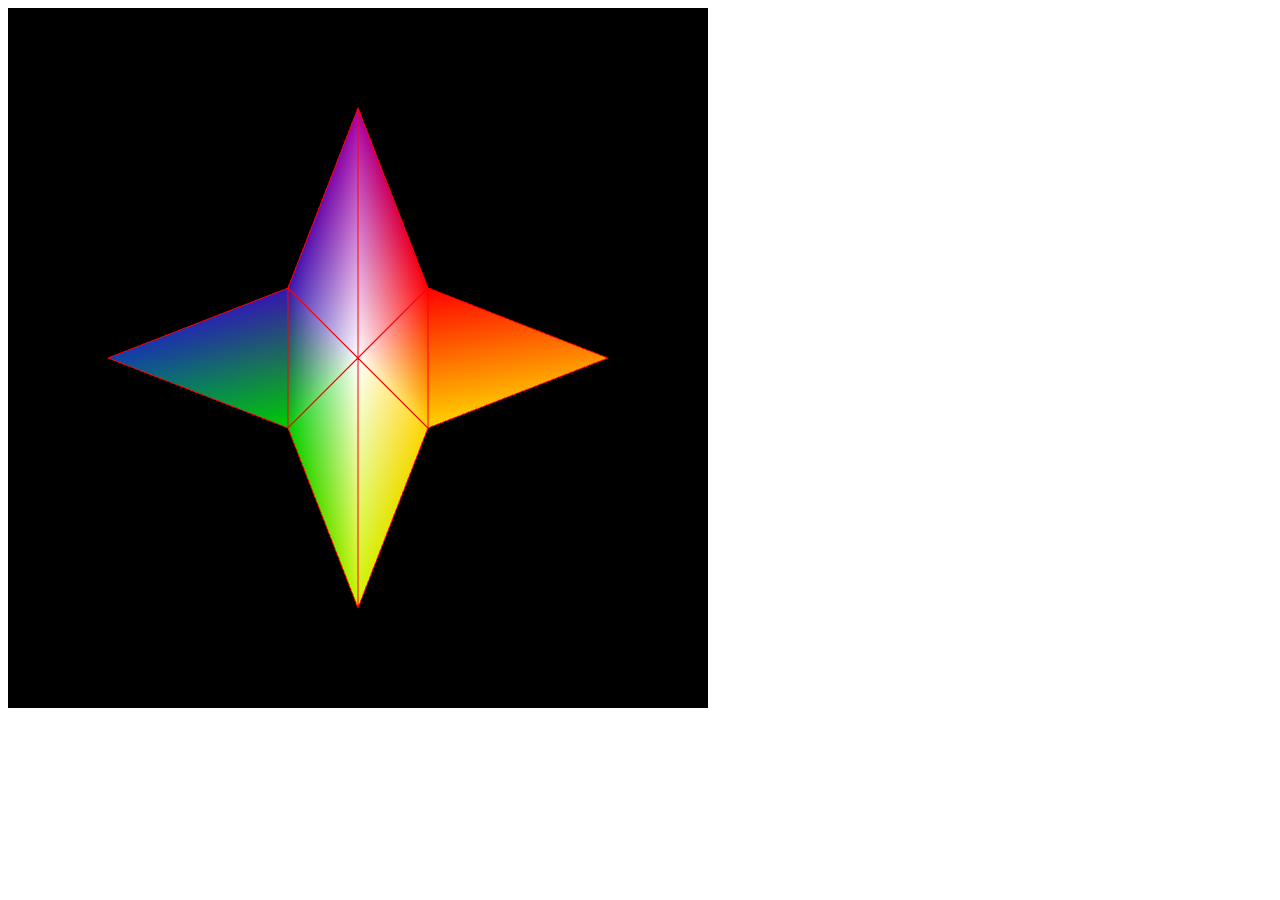
<file: PJ2/index.html>
<!DOCTYPE html>
<html lang="en">
<head>
    <meta charset="utf-8" />
    <title>Hello Quad</title>
</head>

<body>
<canvas id="webgl" width="700" height="700">
    Please use a browser that supports "canvas"
</canvas>
<p id="messageBox"><p>
    <script src="./config/config.js"></script>
    <script src="./lib/webgl-utils.js"></script>
    <script src="./lib/webgl-debug.js"></script>
    <script src="./lib/cuon-utils.js"></script>
    <script src="./lib/cuon-matrix.js"></script>
    <script src="./src/transfer.js"></script>
    <script src="src/triangle.js"></script>
    <script src="src/line.js"></script>
    <script src="src/main.js"></script>
</body>
</html>
</file>
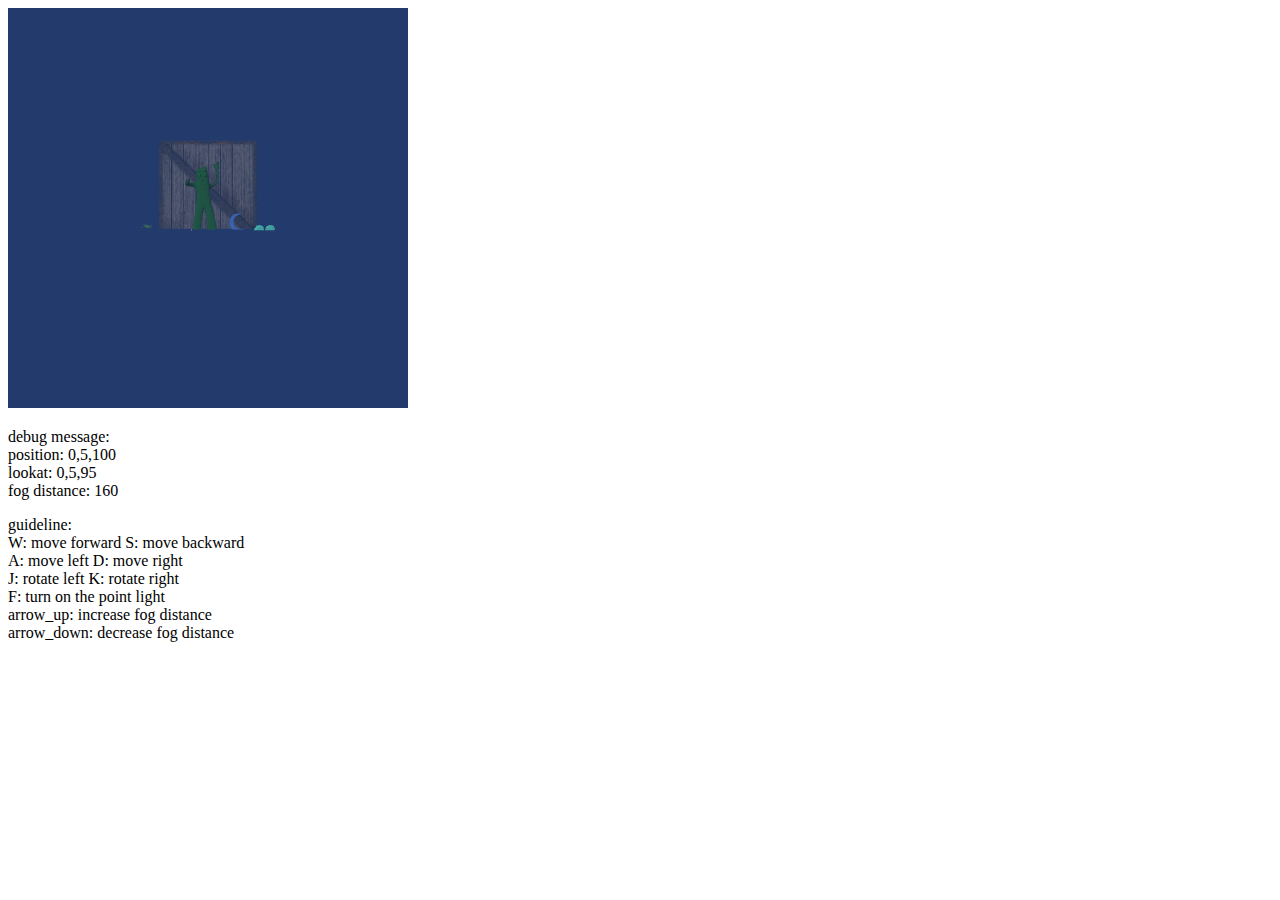
<file: PJ3/3DWalker.html>
<!DOCTYPE html>
<html lang="en">
  <head>
    <meta charset="utf-8" />
    <title>Depth Buffer</title>
    <script src="lib/webgl-utils.js"></script>
    <script src="lib/webgl-debug.js"></script>
    <script src="lib/cuon-utils.js"></script>
    <script src="lib/cuon-matrix.js"></script>
    <script src="src/MyVector3.js"></script>
	<script src="src/scene.js"></script>
	<script src="src/objLoader.js"></script>
    <script src="src/textureModelShader.js"></script>
    <script src="src/objModelShader.js"></script>
      <script src="src/camera.js"></script>
    <script src="src/fog.js"></script>
      <script src="src/keyController.js"></script>
    <script src="src/main.js"></script>
  </head>

  <body onload="main()">
	<canvas id="webgl" width="400" height="400">
    Please use a browser that supports "canvas"
    </canvas>
	<p id="messageBox">Debug Message</p>
    <p id="guideBox">Guide</p>
  </body>
</html>
</file>
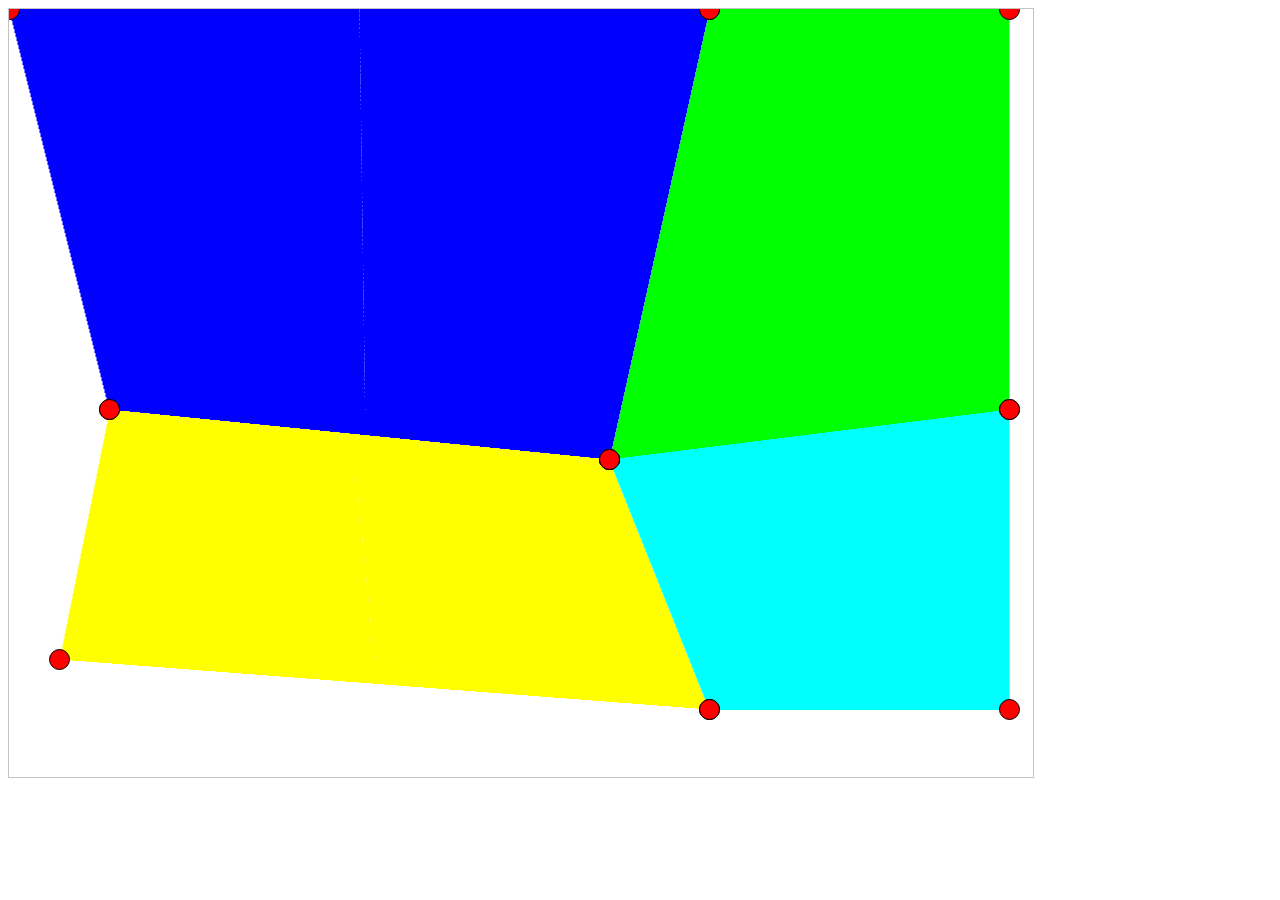
<file: PJ1/sample/scanConversion.html>
<!DOCTYPE HTML>
<html>
<head>
    <title>CG project1 - part1 demo</title>    
</head>
<body>
    <canvas id="myCanvas" width="600" height="400" style="border:1px solid #c3c3c3;">
    Your browser does not support the canvas element.
    </canvas>
	<p id ="info"></p>
    <script type="text/javascript" src="./sc-demo.js"></script>
 
</body>
</html>
</file>
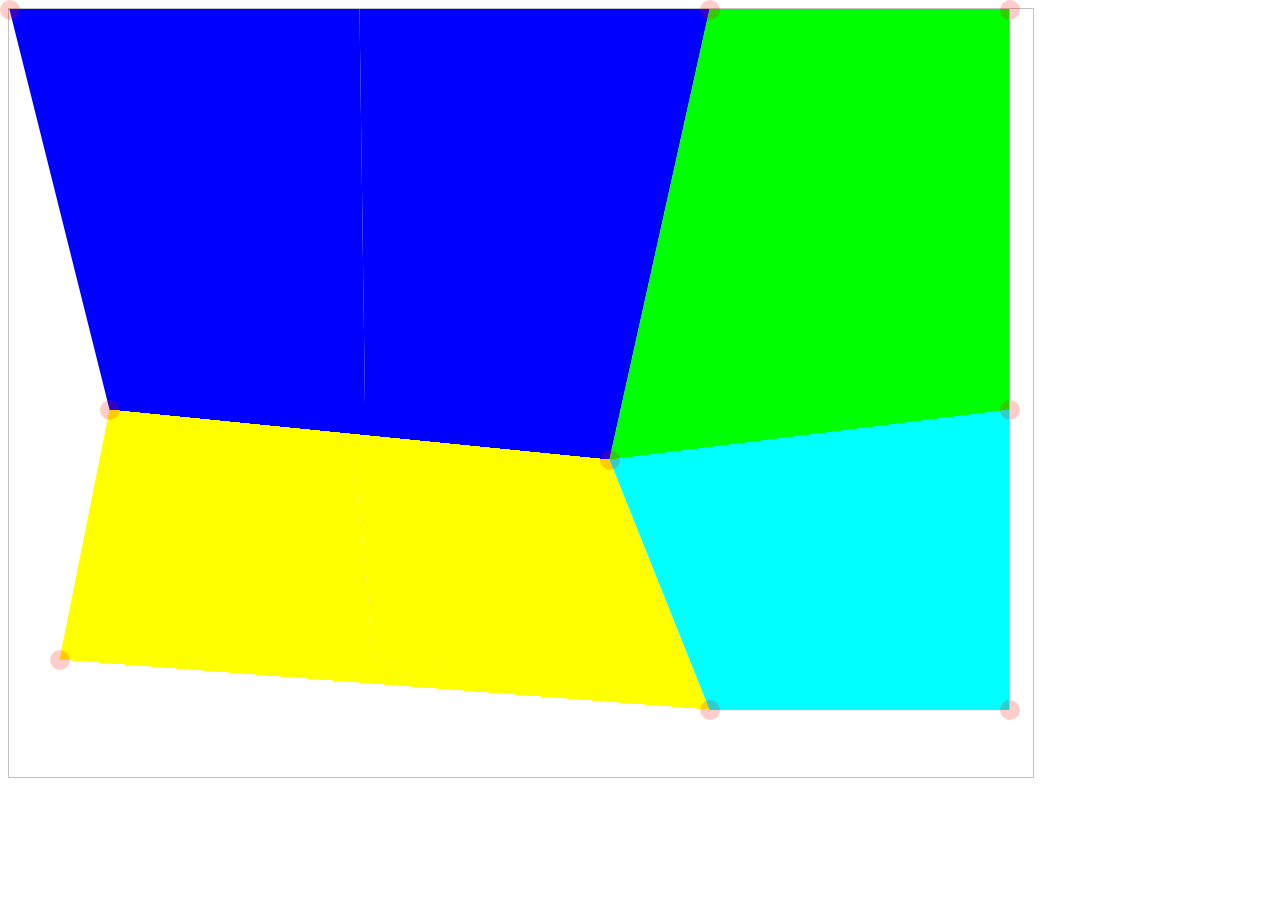
<file: PJ1/src/scanConversion.html>
﻿<!DOCTYPE HTML>
<html>
<head>
    <title>CG project1 - part1</title>
    <link type="text/css" rel="styleSheet"  href="style.css" />
</head>
<body>
    <canvas id="myCanvas" width="1024" height="768" style="border:1px solid #c3c3c3;">
    Your browser does not support the canvas element.
    </canvas>

    <script src="./config.js"></script>
    <script src="./sc.js"></script>
    <!--
    <script type="text/javascript">
    

        
        var c=document.getElementById("myCanvas");
        var cxt=c.getContext("2d");
		
		//将canvas坐标整体偏移0.5，用于解决宽度为1个像素的线段的绘制问题，具体原理详见project文档
		cxt.translate(0.5, 0.5);
		
        for(y = 0; y <255; y++){
            for(x = 0; x <255; x+=1){
                color = [y%255,x%255,0];//这里根据坐标计算颜色，因为颜色分量必须在0~255之间，所以这里用了取余运算
                drawPoint(cxt,x,y,color);
            }
        }
        for(y = 0; y <255; y++){
                color = [0,0,y%255];//这里根据坐标计算颜色，因为颜色分量必须在0~255之间，所以这里用了取余运算
                drawLine(cxt,300,y,555,y,color);
        }

	for(var x = 0, offset = 0; x<200; x+=10,offset+=0.1){
		color = [ 0, 0, 180 ] ;
		drawLine(cxt, x, 280+offset, x+9, 280+offset,color);
	} 
    </script>
    -->
 
</body>
</html>
</file>
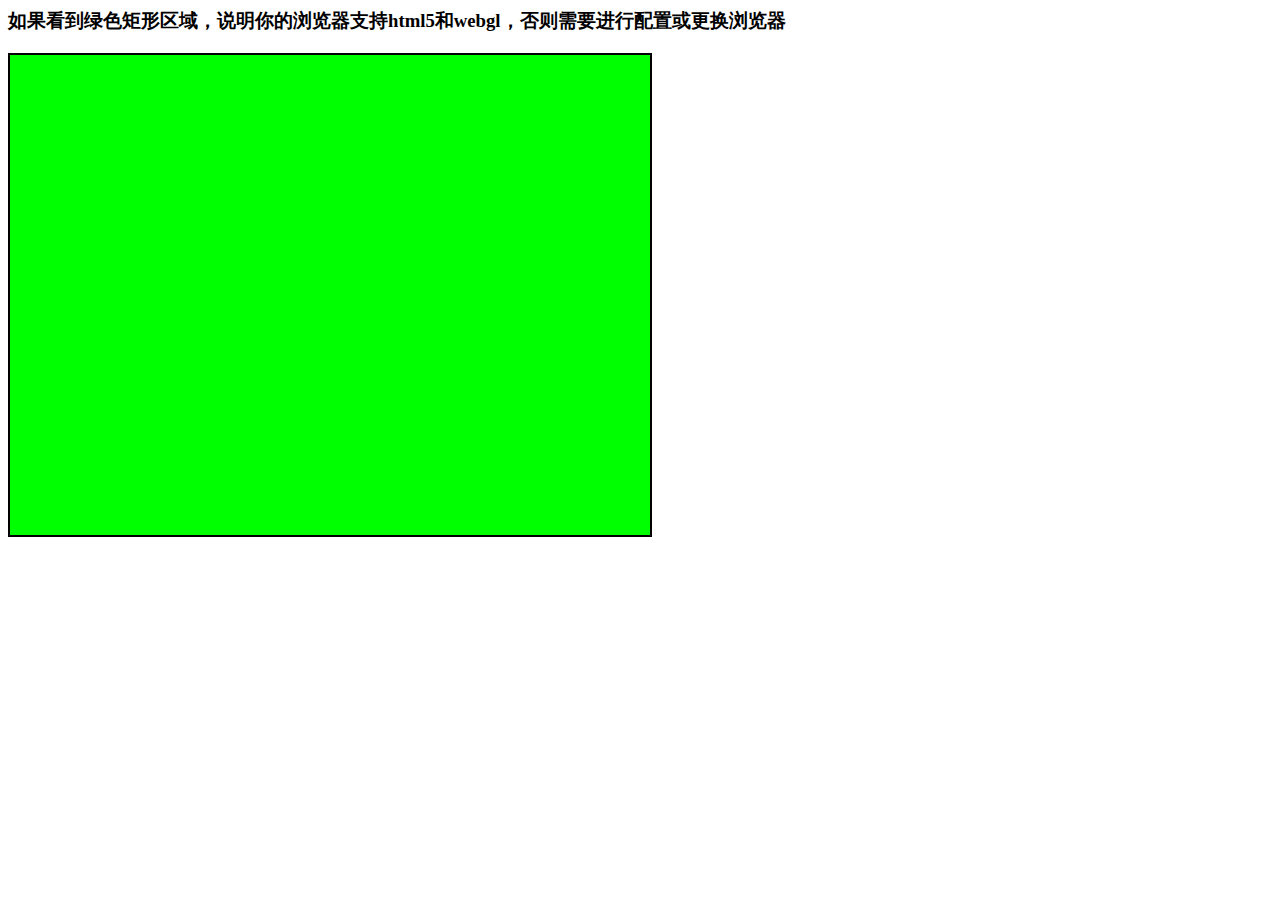
<file: PJ1/test/testBrowser.html>
<html>
	<head>
		<title>WebGL Demo</title>
		<meta http-equiv="Content-Type" content="text/html; charset=utf-8">
		<!--link rel="stylesheet" href="webgl.css" type="text/css"-->
		<!--script src="webgl-demo.js" type="text/javascript"></script-->
    
    <script type="text/javascript">
      var canvas;
      var gl;
      
      //
      // initWebGL
      //
      // Initialize WebGL, returning the GL context or null if
      // WebGL isn't available or could not be initialized.
      //
      function initWebGL() {
        gl = null;
        
        try {
          gl = canvas.getContext("experimental-webgl");
        }
        catch(e) {
        }
        
        // If we don't have a GL context, give up now
        
        if (!gl) {
          alert("Unable to initialize WebGL. Your browser may not support it.");
        }
      }
	  
      //
      // start
      //
      // Called when the canvas is created to get the ball rolling.
      // Figuratively, that is. There's nothing moving in this demo.
      //
      function start() {
        canvas = document.getElementById("glcanvas");
      
        initWebGL(canvas);      // Initialize the GL context
        
        // Only continue if WebGL is available and working
        
        if (gl) {
          gl.clearColor(0.0, 1.0, 0.0, 1.0);  // Set clear color to black, fully opaque
		  gl.clear(gl.COLOR_BUFFER_BIT);
          gl.clearDepth(1.0);                 // Clear everything
          gl.enable(gl.DEPTH_TEST);           // Enable depth testing
          gl.depthFunc(gl.LEQUAL);            // Near things obscure far things
        }
      }
      
    </script>
  </head>
	
	<style type="text/css">
    canvas {
      border: 2px solid black;
      -moz-box-shadow: black 2px 2px 2px;
      width: 640px;
      height: 480px;
      background-color: black;
    }
	</style>
	
	<body onload="start()">
    <h3>如果看到绿色矩形区域，说明你的浏览器支持html5和webgl，否则需要进行配置或更换浏览器</h3>
    <canvas id="glcanvas" width="640" height="480">
			Your browser doesn't appear to support the HTML5 <code>&lt;canvas&gt;</code> element.
		</canvas>
	</body>
</html>
</file>
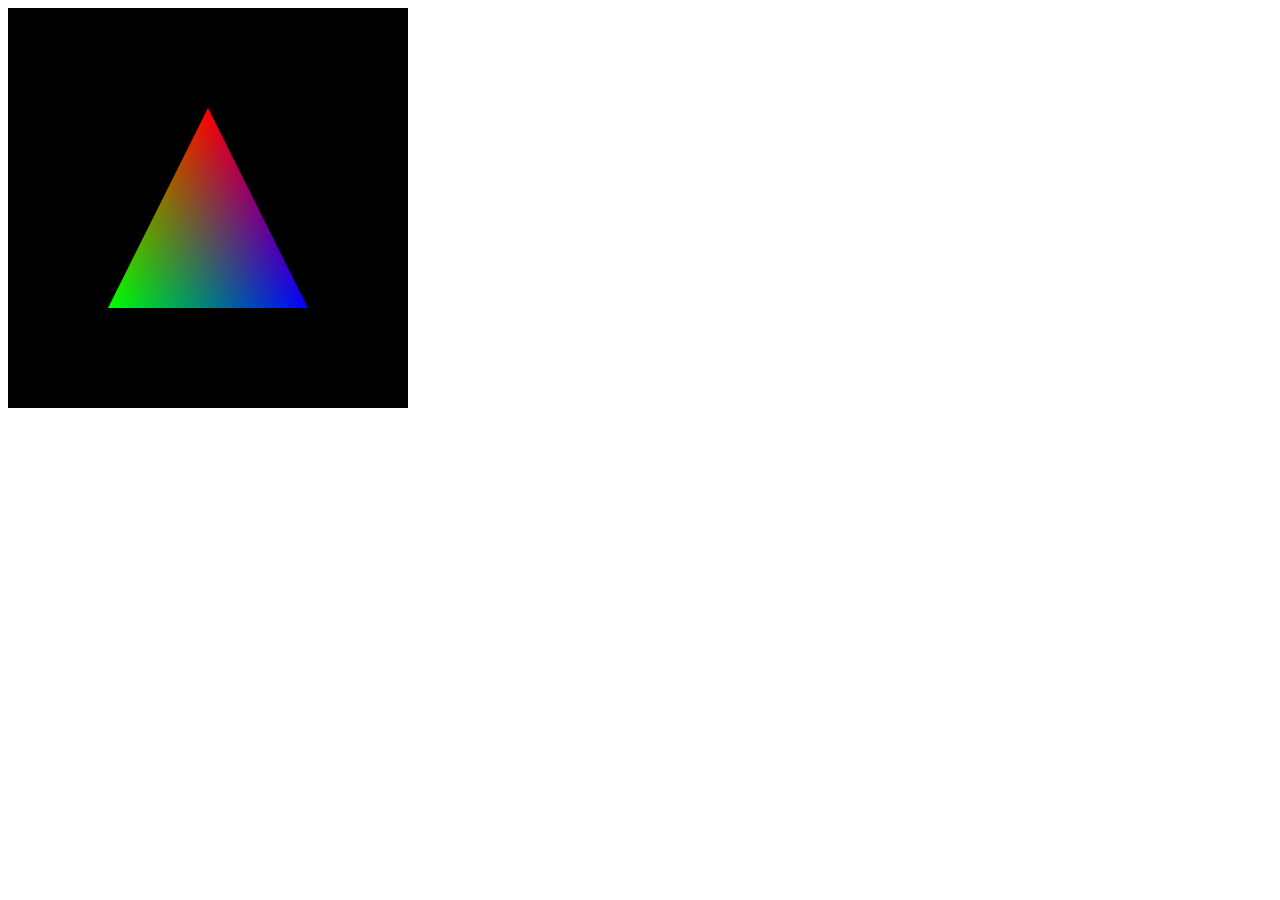
<file: PJ2/建议参考的sample/ColoredTriangle.html>
<!DOCTYPE html>
<html lang="en">
  <head>
    <meta charset="utf-8" />
    <title>Draw triangle with specification of vertex color</title>
  </head>

  <body onload="main()">
    <canvas id="webgl" width="400" height="400">
    Please use a browser that supports "canvas"
    </canvas>

    <script src="../lib/webgl-utils.js"></script>
    <script src="../lib/webgl-debug.js"></script>
    <script src="../lib/cuon-utils.js"></script>
    <script src="../lib/cuon-matrix.js"></script>
    <script src="ColoredTriangle.js"></script>
  </body>
</html>
</file>
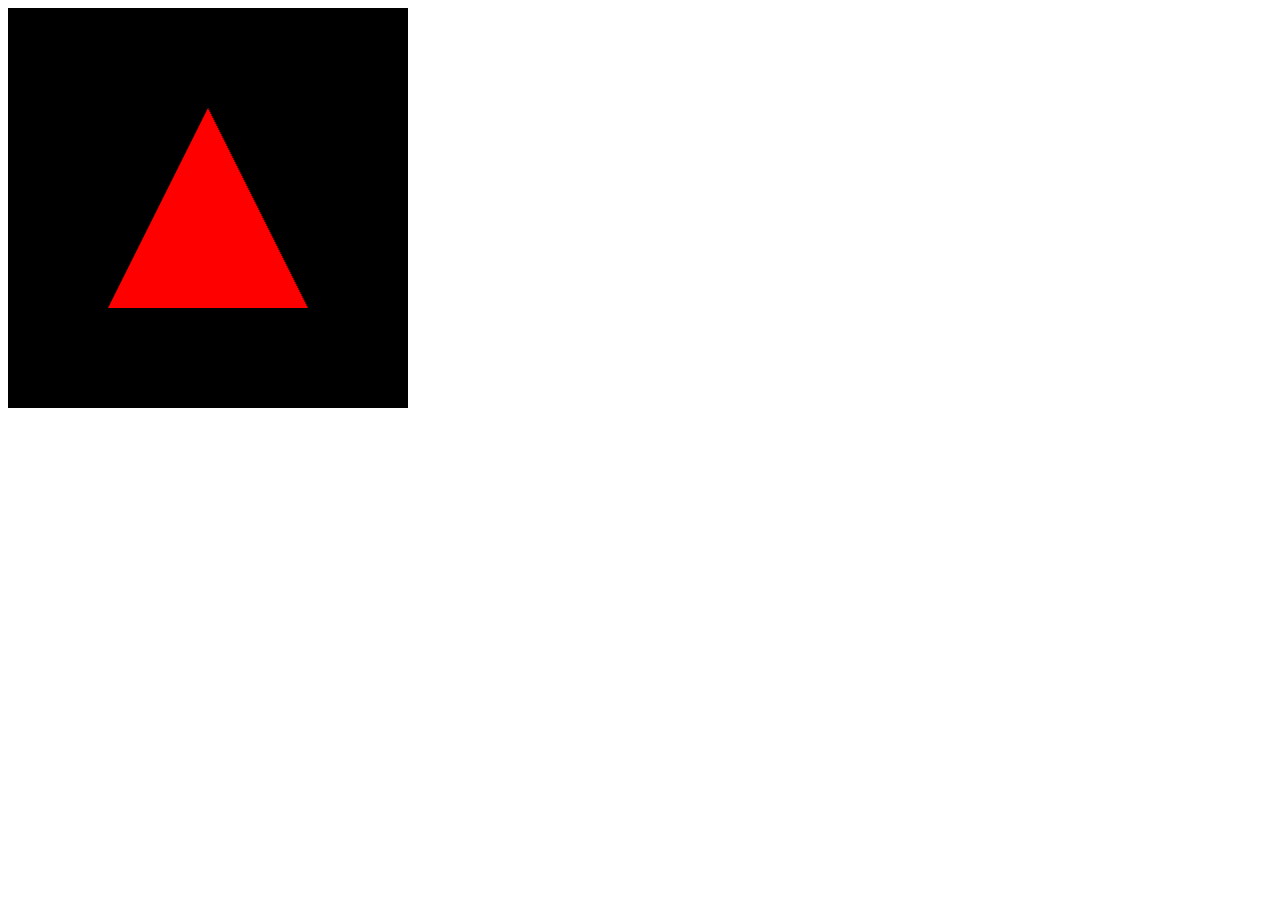
<file: PJ2/建议参考的sample/HelloTriangle.html>
<!DOCTYPE html>
<html lang="en">
  <head>
    <meta charset="utf-8" />
    <title>Hello Triangle</title>
  </head>

  <body onload="main()">
    <canvas id="webgl" width="400" height="400">
    Please use a browser that supports "canvas"
    </canvas>

    <script src="../lib/webgl-utils.js"></script>
    <script src="../lib/webgl-debug.js"></script>
    <script src="../lib/cuon-utils.js"></script>
    <script src="HelloTriangle.js"></script>
  </body>
</html>
</file>
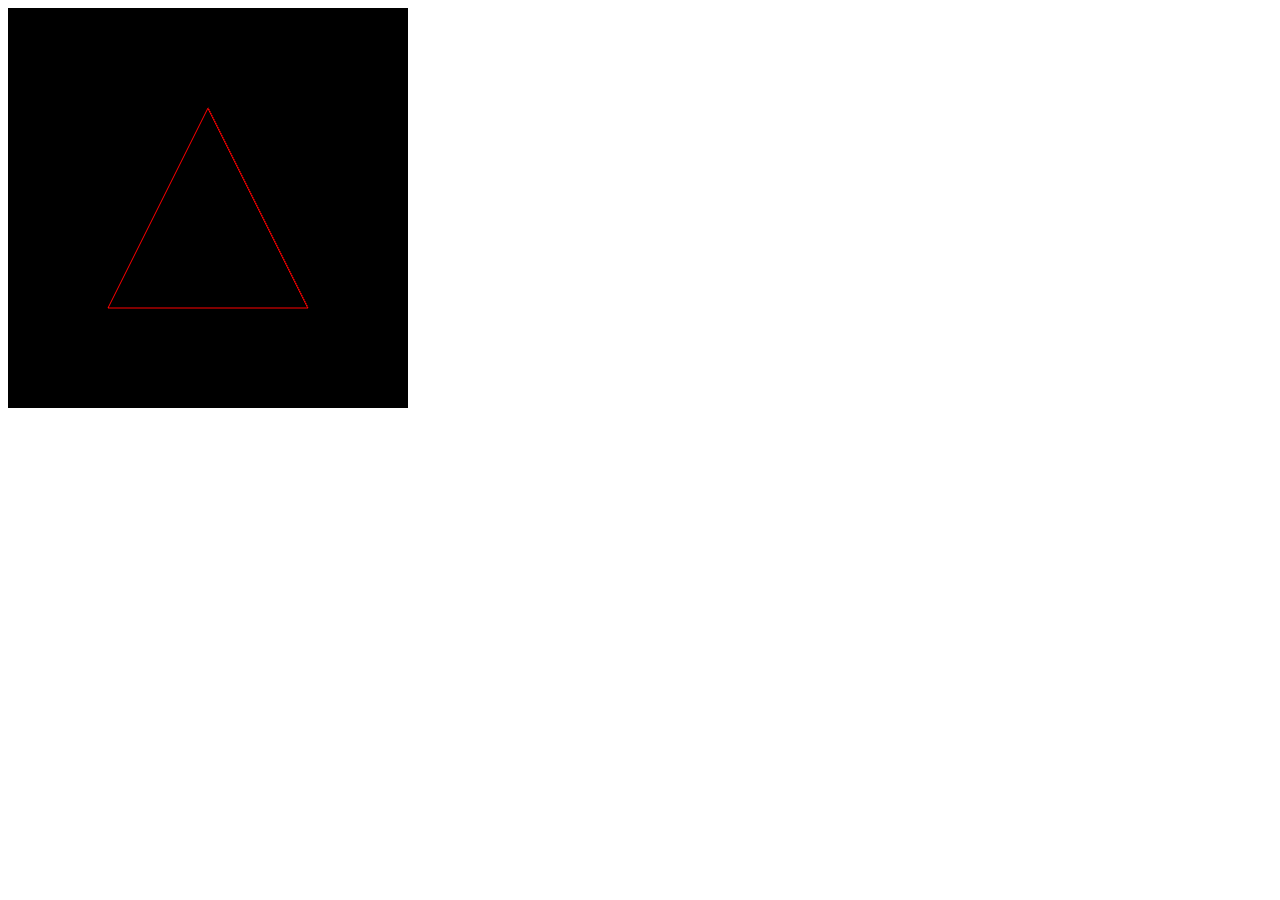
<file: PJ2/建议参考的sample/HelloTriangle_LINE_LOOP.html>
<!DOCTYPE html>
<html lang="en">
  <head>
    <meta charset="utf-8" />
    <title>Draw a triangle (gl.LINE_LOOP)</title>
  </head>

  <body onload="main()">
    <canvas id="webgl" width="400" height="400">
    Please use a browser that supports "canvas"
    </canvas>

    <script src="../lib/webgl-utils.js"></script>
    <script src="../lib/webgl-debug.js"></script>
    <script src="../lib/cuon-utils.js"></script>
    <script src="HelloTriangle_LINE_LOOP.js"></script>
  </body>
</html>
</file>
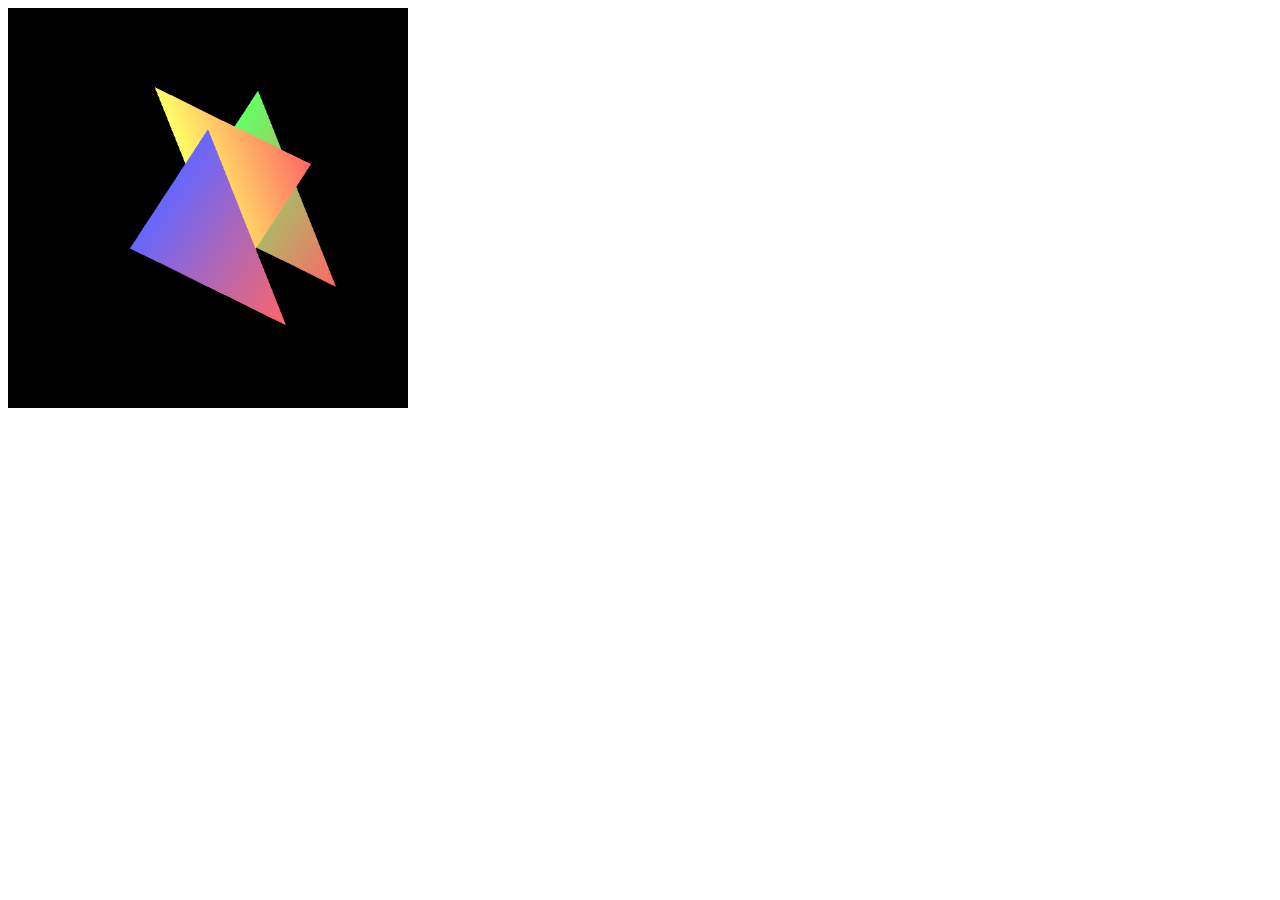
<file: PJ2/建议参考的sample/LookAtTrianglesWithKeys.html>
<!DOCTYPE html>
<html lang="en">
  <head>
    <meta charset="utf-8" />
    <title>Look triangle from slant (Move eye position with key)</title>
  </head>

  <body onload="main()">
    <canvas id="webgl" width="400" height="400">
    Please use a browser that supports "canvas"
    </canvas>

    <script src="../lib/webgl-utils.js"></script>
    <script src="../lib/webgl-debug.js"></script>
    <script src="../lib/cuon-utils.js"></script>
    <script src="../lib/cuon-matrix.js"></script>
    <script src="LookAtTrianglesWithKeys.js"></script>
  </body>
</html>
</file>
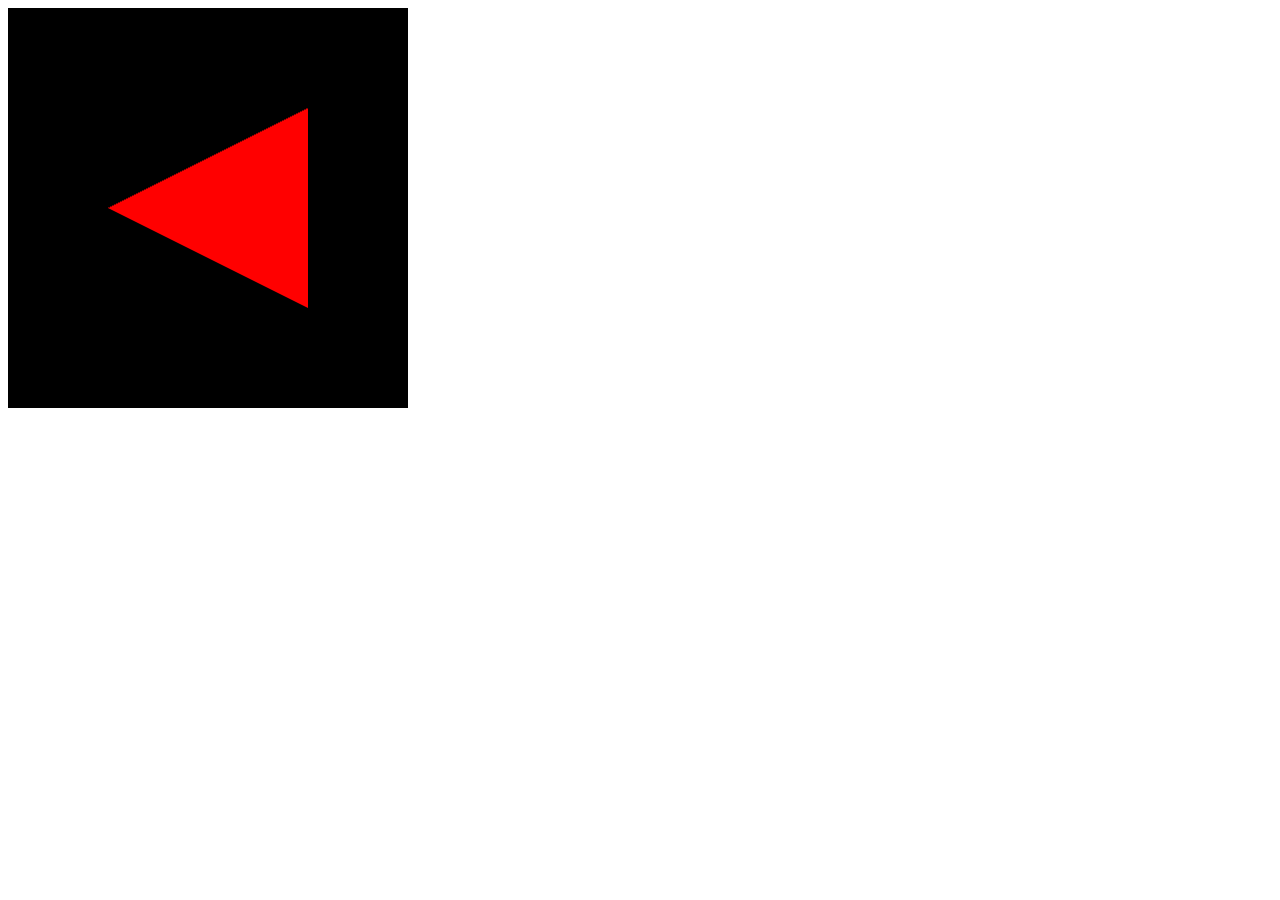
<file: PJ2/建议参考的sample/RotatedTriangle_Matrix4.html>
<!DOCTYPE html>
<html lang="en">
  <head>
    <meta charset="utf-8" />
    <title>Rotate A Triangle (Matrix4)</title>
  </head>

  <body onload="main()">
    <canvas id="webgl" width="400" height="400">
    Please use a browser that supports "canvas"
    </canvas>

    <script src="../lib/webgl-utils.js"></script>
    <script src="../lib/webgl-debug.js"></script>
    <script src="../lib/cuon-utils.js"></script>
    <script src="../lib/cuon-matrix.js"></script>
    <script src="RotatedTriangle_Matrix4.js"></script>
  </body>
</html>
</file>
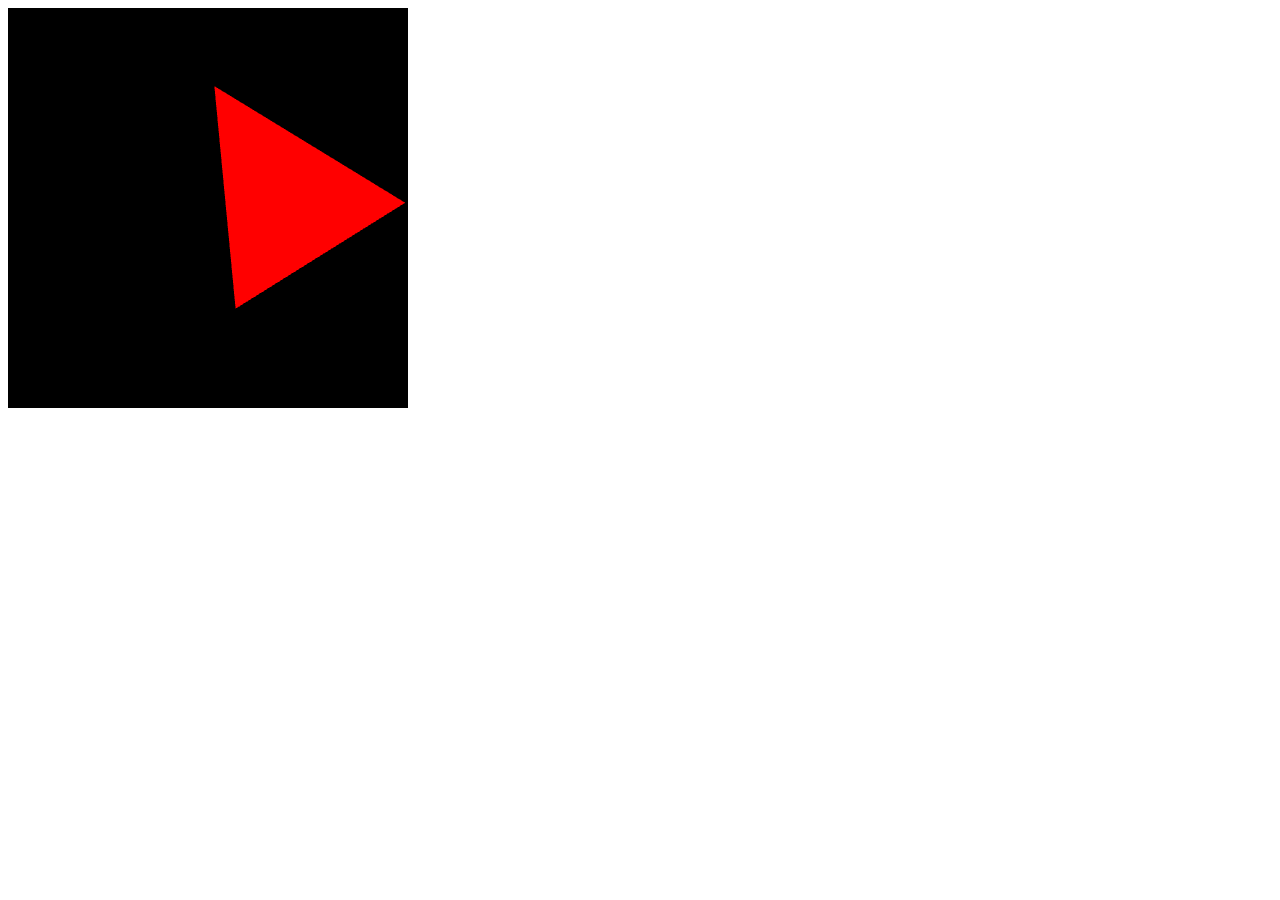
<file: PJ2/建议参考的sample/RotatingTranslatedTriangle.html>
<!DOCTYPE html>
<html lang="en">
  <head>
    <meta charset="utf-8" />
    <title>Continually Rotate A Translated Triangle</title>
  </head>

  <body onload="main()">
    <canvas id="webgl" width="400" height="400">
    Please use a browser that supports "canvas"
    </canvas>

    <script src="../lib/webgl-utils.js"></script>
    <script src="../lib/webgl-debug.js"></script>
    <script src="../lib/cuon-utils.js"></script>
    <script src="../lib/cuon-matrix.js"></script>
    <script src="RotatingTranslatedTriangle.js"></script>
  </body>
</html>
</file>
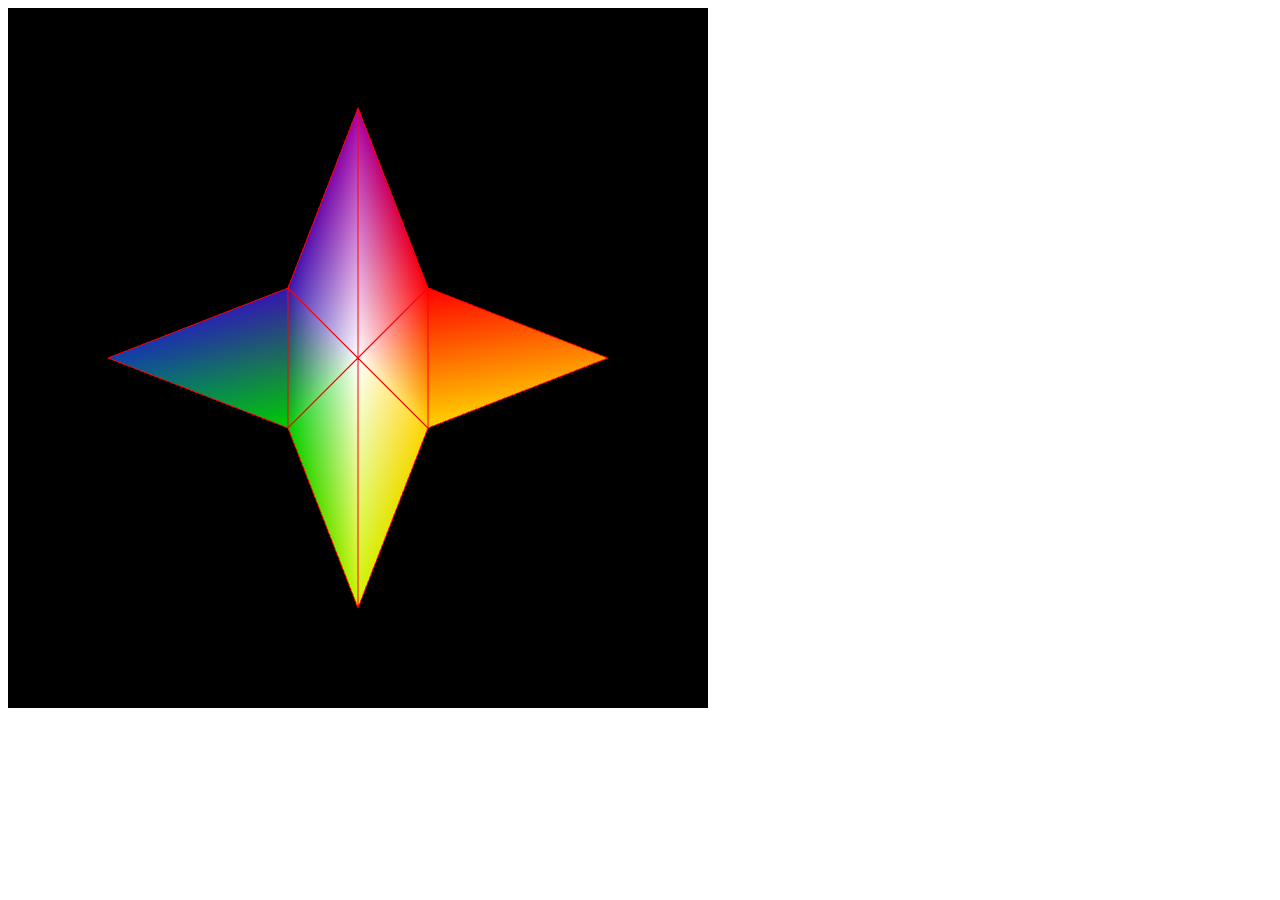
<file: PJ2/最终效果Sample/pj2Sample.html>
<!DOCTYPE html>
<html lang="en">
  <head>
    <meta charset="utf-8" />
    <title>Hello Quad</title>
  </head>

  <body onload="main()">
    <canvas id="webgl" width="400" height="400">
    Please use a browser that supports "canvas"
    </canvas>
	<p id="messageBox"><p>
    <script type="text/javascript" src="./config.js"></script>
    <script src="./lib/webgl-utils.js"></script>
    <script src="./lib/webgl-debug.js"></script>
    <script src="./lib/cuon-utils.js"></script>
    <script src="./lib/cuon-matrix.js"></script>
	
	
    <script src="pj2Sample.js"></script>
  </body>
</html>
</file>
<file: PJ1/src/style.css>
.Button{
    position: absolute;
    height: 20px;
    width: 20px;
    background-color:rgba(255,0,0,0.2);
    border: 1px black;
    border-radius:10px;
    display: block;
}

#myCanvas{
    position: absolute;
}
</file>
